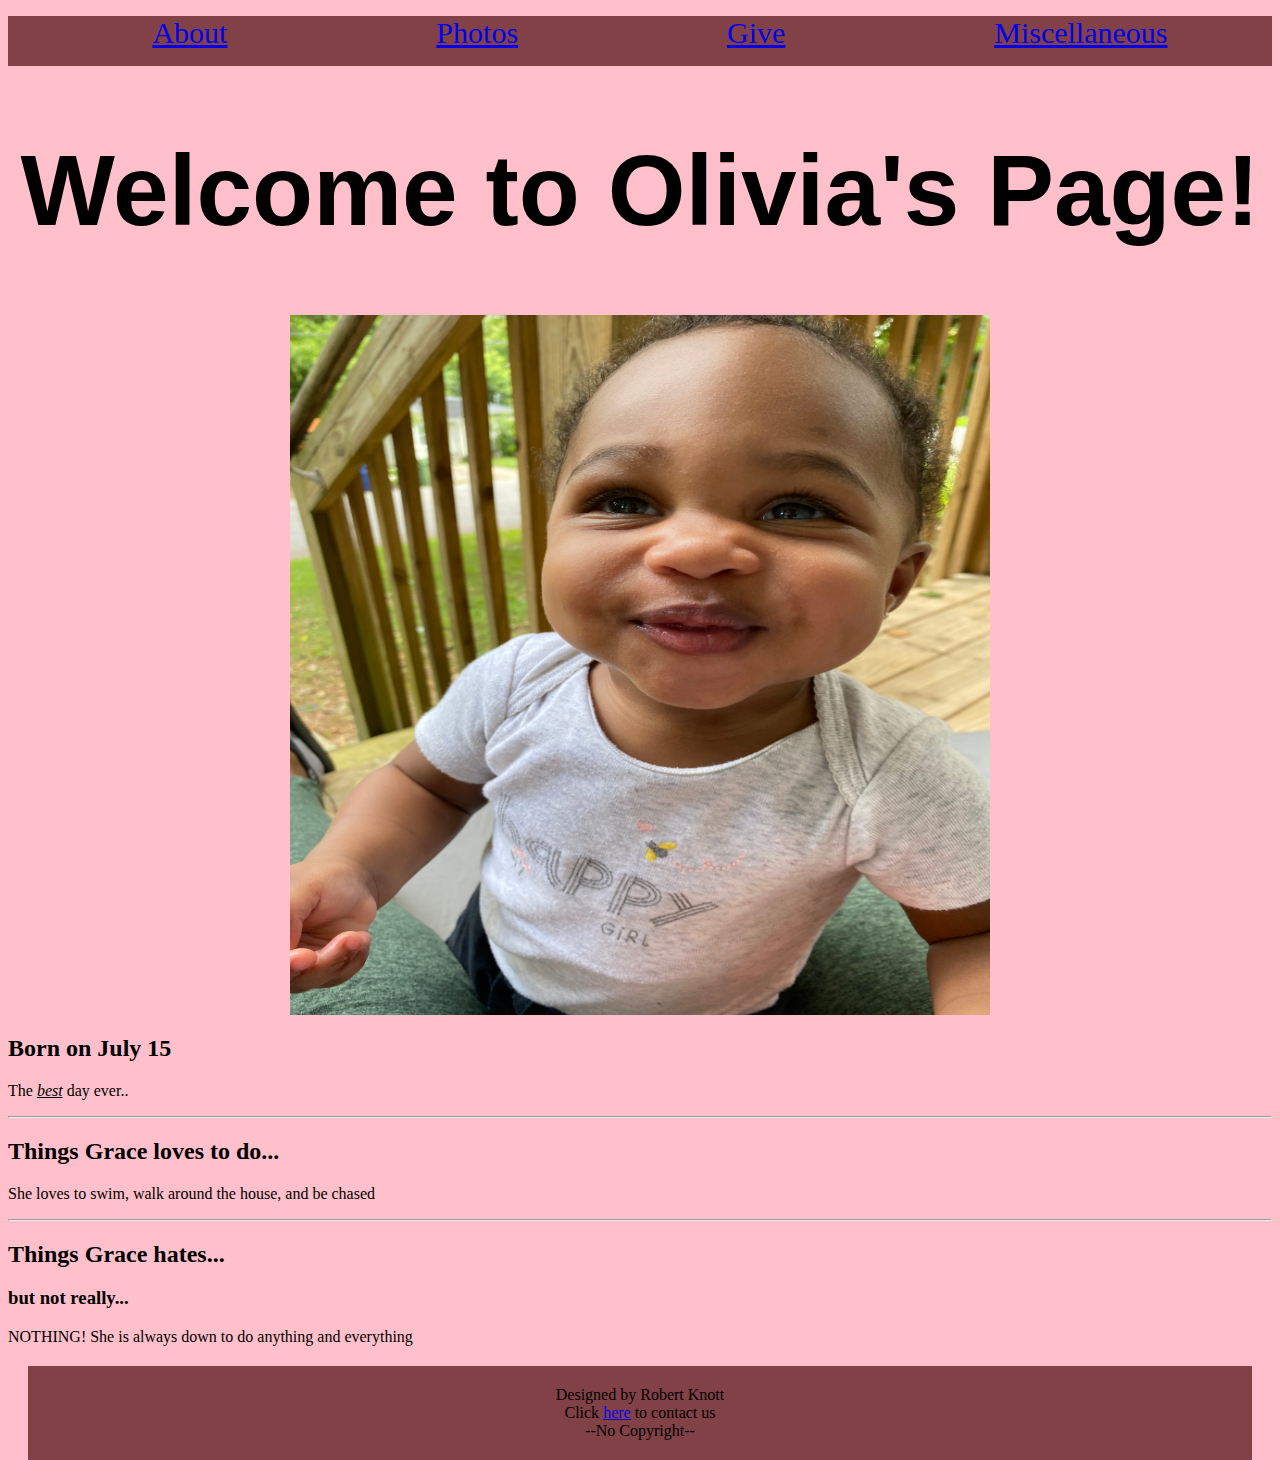
<file: Olive's birthday.html>
<!DOCTYPE html>
<html lang="en">
<head>
    <meta charset="UTF-8">
    <link rel="stylesheet" type="text/css" href="Olive day.css"/>
    <meta http-equiv="X-UA-Compatible" content="IE=edge">
    <meta name="viewport" content="width=device-width, initial-scale=1.0">
    <title>Olivia Day!!!</title>
</head>
<body>
    <header>
        <nav>
            <ul>
                <li><a href="#">About</a></li>
                <li><a href="#">Photos</a></li>
                <li><a href="#">Give</a></li>
                <li><a href="#">Miscellaneous</a></li>
            </ul>
        </nav>
    </header>
    <h1>Welcome to Olivia's Page!</h1>
    <div id="small">
        <img src="IMG_0354.jpeg" alt="Pic of Olive"/>
    </div>
    <div>
        <h2>Born on July 15</h2>
        <p>The <span>best</span> day ever..</p>
    </div><hr>
    <section class="split" id="two">
        <h2>Things Grace loves to do...</h2>
        <p>She loves to swim, walk around the house, and be chased</p>
    </section><hr>

    <section>
        <h2>Things Grace hates...</h2>
        <h3>but not really...</h3>
        <p>NOTHING! She is always down to do anything and everything</p>
    </section>
    
    <footer>Designed by Robert Knott<br>
        Click <a href="#">here</a> to contact us<br>
        --No Copyright--
    </footer>
</body>
</html>
</file>
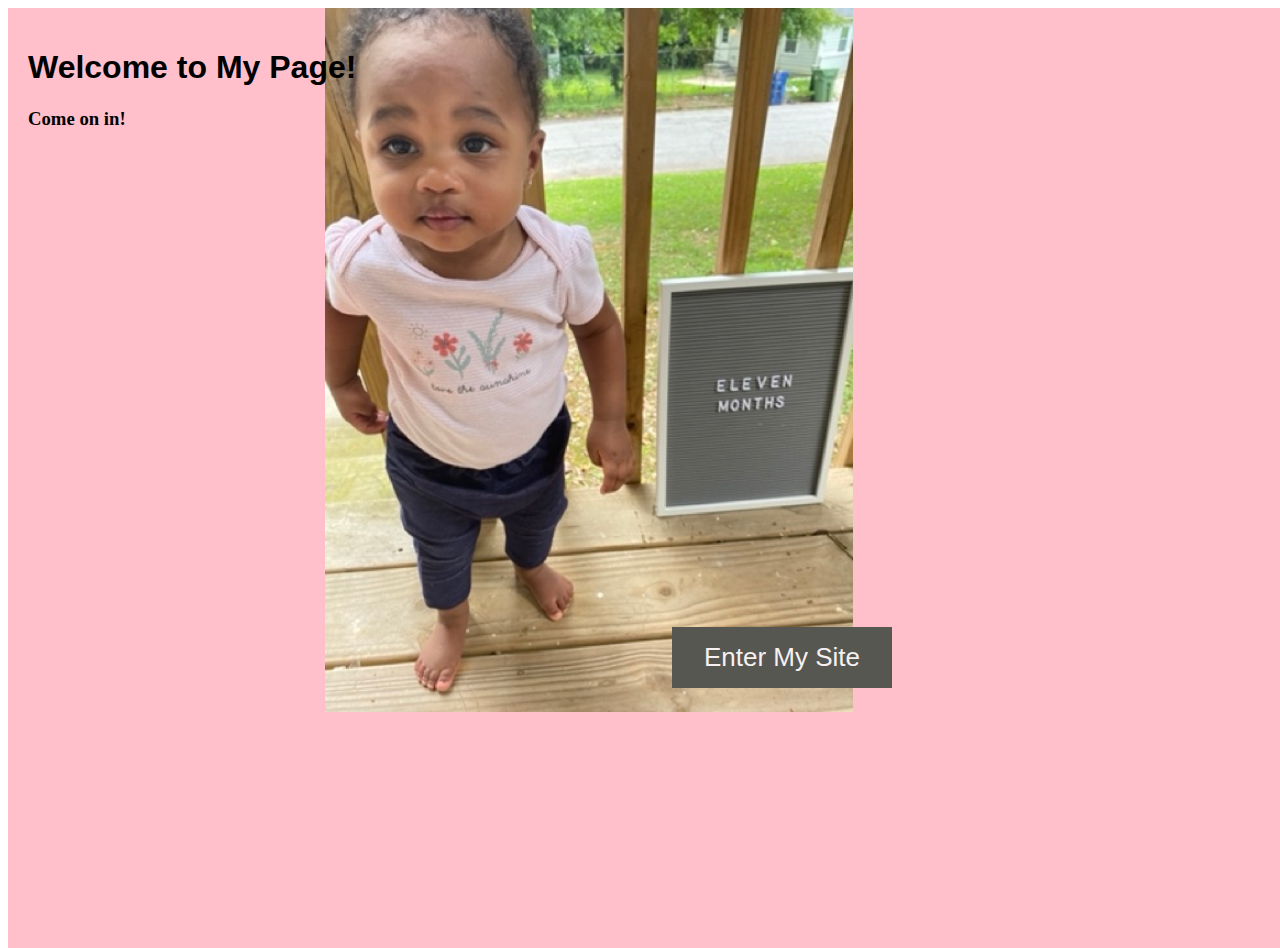
<file: Olive's day splash.html>
<!DOCTYPE html>
<html lang="en">
<head>
    <meta charset="UTF-8">
    <meta http-equiv="X-UA-Compatible" content="IE=edge">
    <meta name="viewport" content="width=device-width, initial-scale=1.0">
    <link rel="stylesheet" type="text/css" href="Olivia splash.css">
    <title>Olivia!</title>
</head>
<body>
    <div id="background">
        <h1>Welcome to My Page!</h1>
        <h3>Come on in!</h3>
    
        <div class= "enter">
         <button onclick="document.location='Olive\'s birthday.html'">Enter My Site</button>
        </div>
    </div>
</body>
</html>
</file>
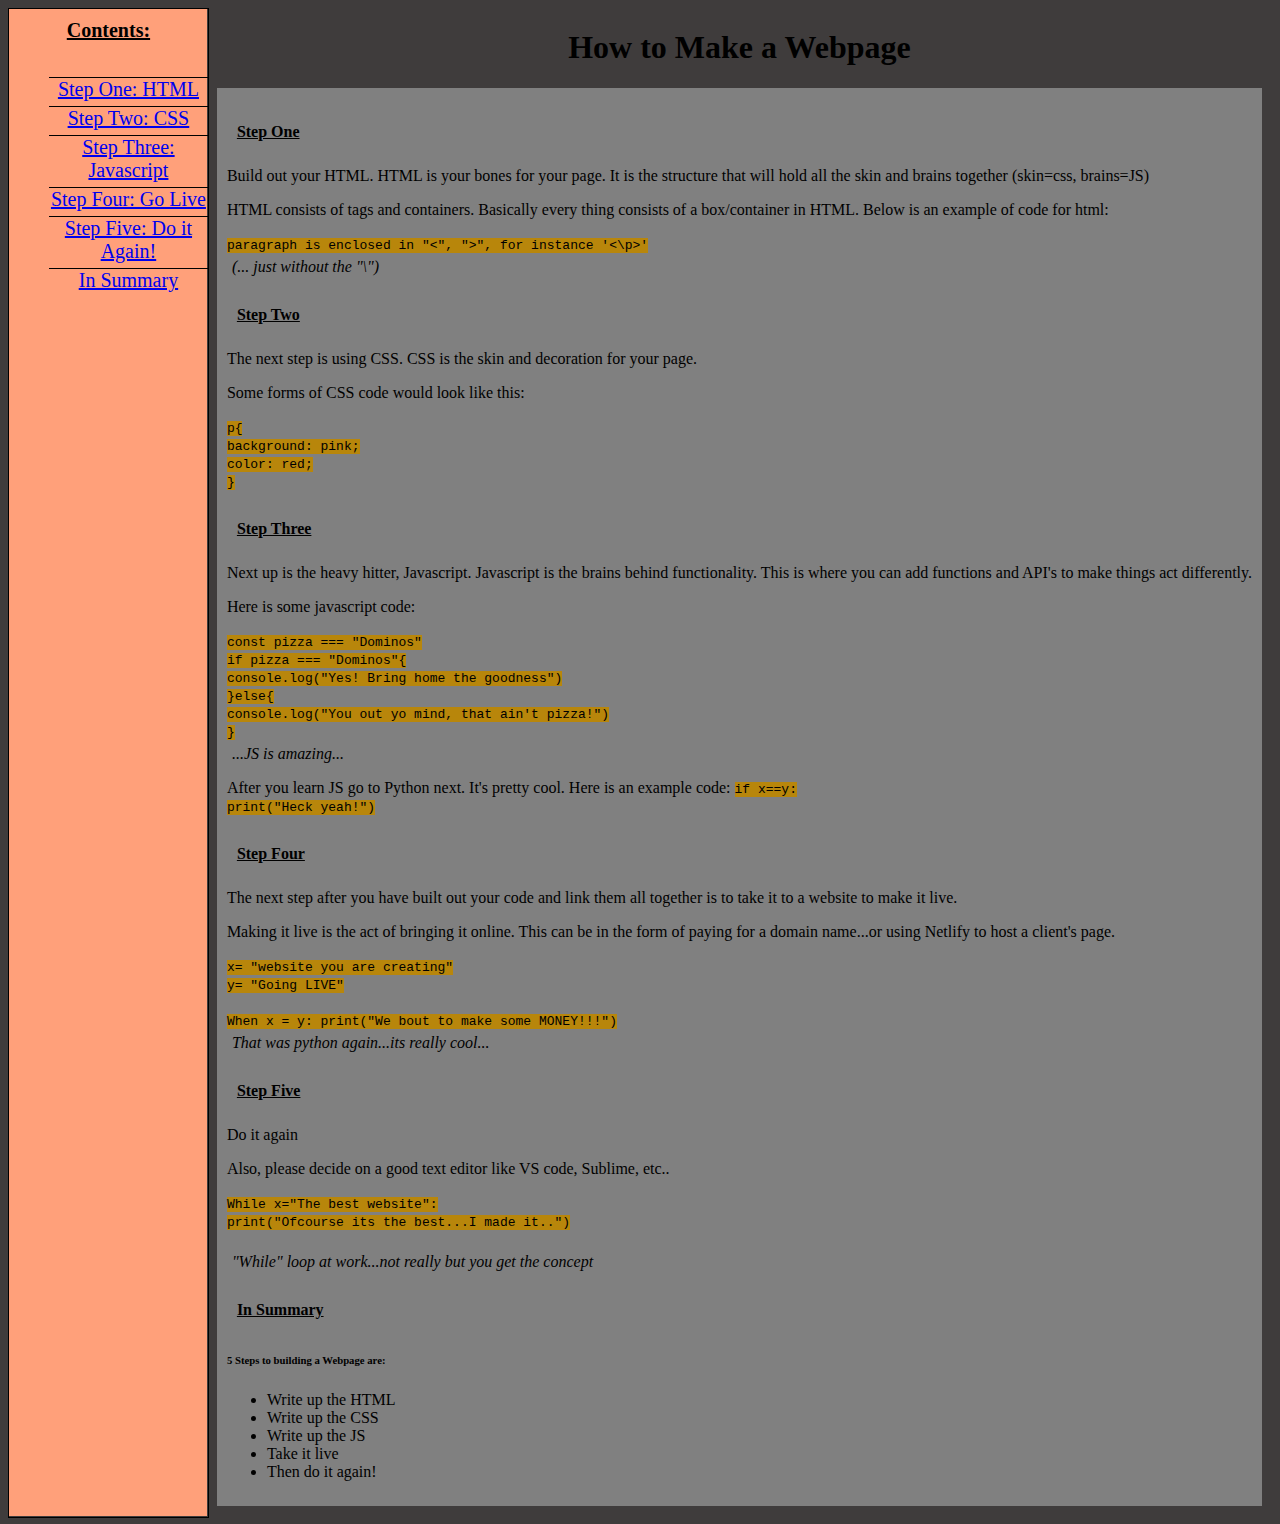
<file: Project- How to Build a webpage.html>
<!DOCTYPE html>
<html lang="en">
<head>
    <meta charset="UTF-8">
    <meta http-equiv="X-UA-Compatible" content="IE=edge">
    <meta name="viewport" content="width=device-width, initial-scale=1.0">
    <link rel="stylesheet" type="text/css" href="project-3.css">
    <title>Technical Page</title>
</head>
<body>
  <section id="little-guy">
    <nav id="navbar">
      <header>Contents:</header>
      <ul>
      <li><a class="nav-link" href="#step_one">Step One: HTML</a></li>
      <li><a class="nav-link" href="#step_two">Step Two: CSS</a></li>  
      <li><a class="nav-link" href="#step_three">Step Three: Javascript</a></li>
      <li><a class="nav-link" href="#step_four">Step Four: Go Live</a></li>
      <li><a class="nav-link" href="#step_five">Step Five: Do it Again!</a></li>
      <li><a class="nav-link" href="#in_summary">In Summary</a></li>
      </ul>
    </nav>
  </section>
  <section id="big-guy">
    <h1>How to Make a Webpage</h1>
    <main id="main-doc">
      <section class="main-section" id="step_one">
       <header>Step One</header>
       <p>Build out your HTML. HTML is your bones for your page. It is the structure that will hold all the skin and brains together (skin=css, brains=JS) </p>
        <p>HTML consists of tags and containers. Basically every thing consists of a box/container in HTML. Below is an example of code for html:</p>

        <code> 
        paragraph is enclosed in "<", ">", for instance '<\p>'
        </code>
        <span>(... just without the "\")
     </section>
      <section class="main-section" id="step_two">
        <header>Step Two</header>
        <p>The next step is using CSS. CSS is the skin and decoration for your page. </p>
        <p>Some forms of CSS code would look like this: </p>
        <code>
        p{ <br>
          background: pink; <br>
          color: red;<br>
        }
        </code>
      </section>
      <section class="main-section" id="step_three">
        <header>Step Three</header>
        <p>Next up is the heavy hitter, Javascript. Javascript is the brains behind functionality. This is where you can add functions and API's to make things act differently.</p>
        <p>Here is some javascript code:</p>
        <code>
        const pizza === "Dominos" <br>
        if pizza === "Dominos"{<br>
        console.log("Yes! Bring home the goodness")<br>
        }else{<br>
console.log("You out yo mind, that ain't pizza!")<br>
        }
        </code>
        <span>...JS is amazing...</span>
       <p>After you learn JS go to Python next. It's pretty cool. Here is an example code:
          <code>
          if x==y:<br>
          print("Heck yeah!")
          </code>
        </p>
      </section>
     <section class="main-section" id="step_four">
        <header>Step Four</header>
        <p>The next step after you have built out your code and link them all together is to take it to a website to make it live.</p>
       <p>Making it live is the act of bringing it online. This can be in the form of paying for a domain name...or using Netlify to host a client's page.</p>
        <code>
        x= "website you are creating"<br>
        y= "Going LIVE"<br>
        <br>
        When x = y:
        print("We bout to make some MONEY!!!")
        </code>
       <span>That was python again...its really cool...</span>
      </section>
      <section class="main-section" id="step_five">
       <header>Step Five</header>
        <p>Do it again</p>
        <p>Also, please decide on a good text editor like VS code, Sublime, etc..</p>
        <code>
        While x="The best website":<br>
        print("Ofcourse its the best...I made it..")<br>

        </code><br>
        <span>"While" loop at work...not really but you get the concept</span>
      
      </section>
      <section class="main-section" id="in_summary">
        <header>In Summary</header>
        <h6>5 Steps to building a Webpage are:  </h6>
          <ul>
            <li>Write up the HTML</li>
           <li>Write up the CSS</li>
           <li>Write up the JS</li>
           <li>Take it live</li>
           <li>Then do it again!</li>
        <ul>
      </section>
  
   </main>
  </section>
  </body>
</html>
</file>
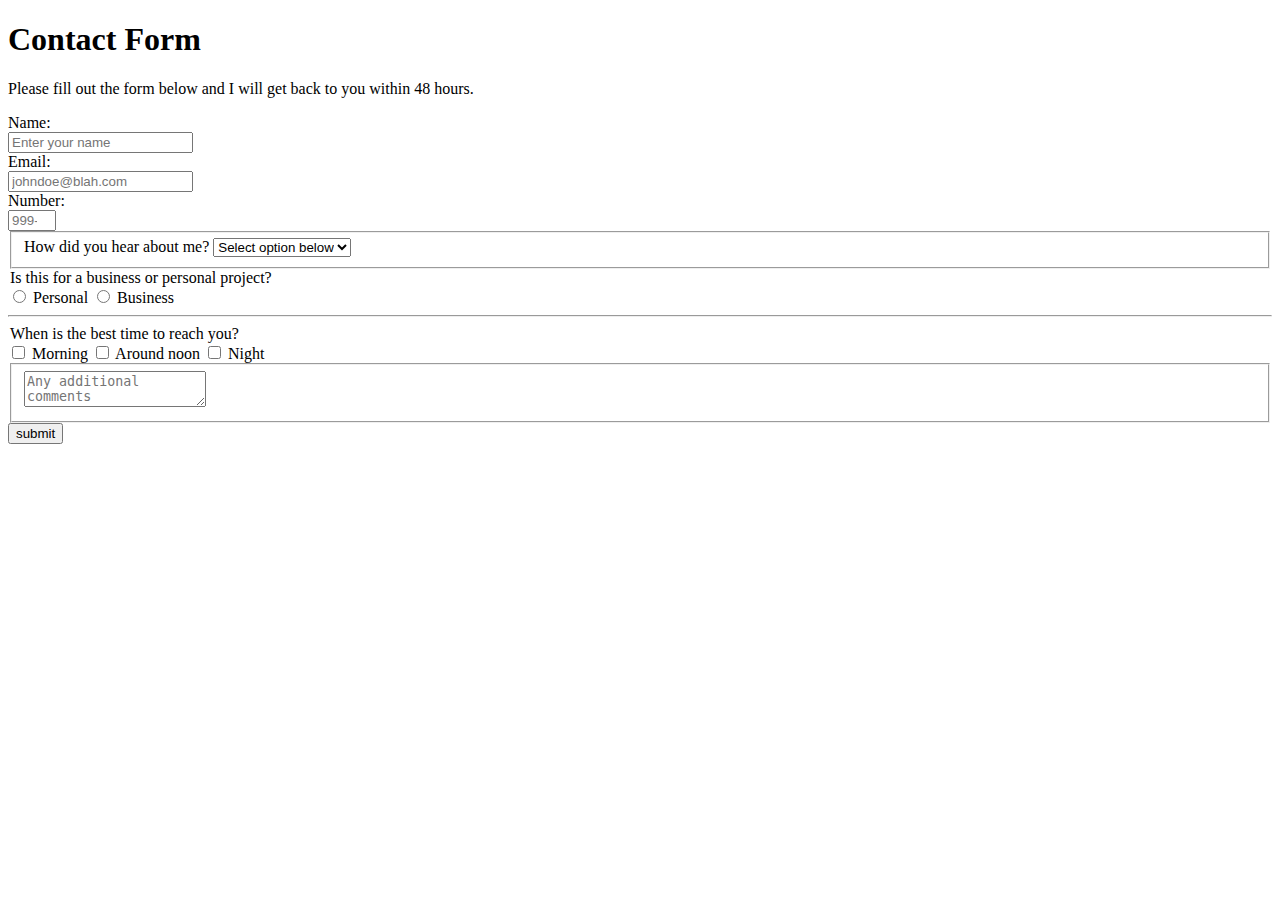
<file: Project-Contact form.html>
<!DOCTYPE html>
<html>
  <head>
    <link rel="stylesheet" href="Project-Contact form.css" type="css/text">
   <title>Project Registration Form</title>
  </head>
  <body>
    <h1 id="title"> Contact Form</h1>
    <p id="description">Please fill out the form below and I will get back to you within 48 hours.</p>
    <main>
    <form id="survey-form">
      <div>
        <label id="name-label">Name: </label><br>
    <input id="name" required type="text" placeholder="Enter your name"/><br>
        <label id="email-label"> Email: </label><br> 
        <input id="email" required type="email" placeholder="johndoe@blah.com"/><br>
        <label id="number-label"> Number: </label><br>
        <input type="number" min=7 max=9 id="number" required  pattern="[0-9]{3}-[0-9]{3}-[0-9]{4}" placeholder="999-999-9999"/>
      </div> 
      <fieldset>
        <label> How did you hear about me?
        <select id="dropdown">
          <option value="">Select option below</option>
          <option value="1">Google search </option>
          <option value="2">Github</option> 
          <option value="3">LinkedIn</option>
          <option value="4">Referral</option>
        </select>
        </label>
      </fieldset>
      <div>
        <legend> Is this for a business or personal project? </legend>
        <label class="rad">
          <input type="radio" name="type" value="personal"> Personal
        </label>  
        <label class="rad">
          <input type="radio" name="type" value="business"> Business
        </label>
      </div> 
      <hr>
      <div>
        <legend>When is the best time to reach you?</legend>
        <label>
          <input type="checkbox" value="morn"> Morning
        </label>
        <label>
          <input type="checkbox" value="noon"> Around noon
        </label>
        <label>
          <input type="checkbox" value="evening"> Night
        </label>
      </div>  
      <fieldset>
        <textarea placeholder="Any additional comments"></textarea><br>
      </fieldset> 
      <label><input type="submit" id="submit" value="submit"/></label>
    </form> 
    </main> 
  </body> 
</html>
</file>
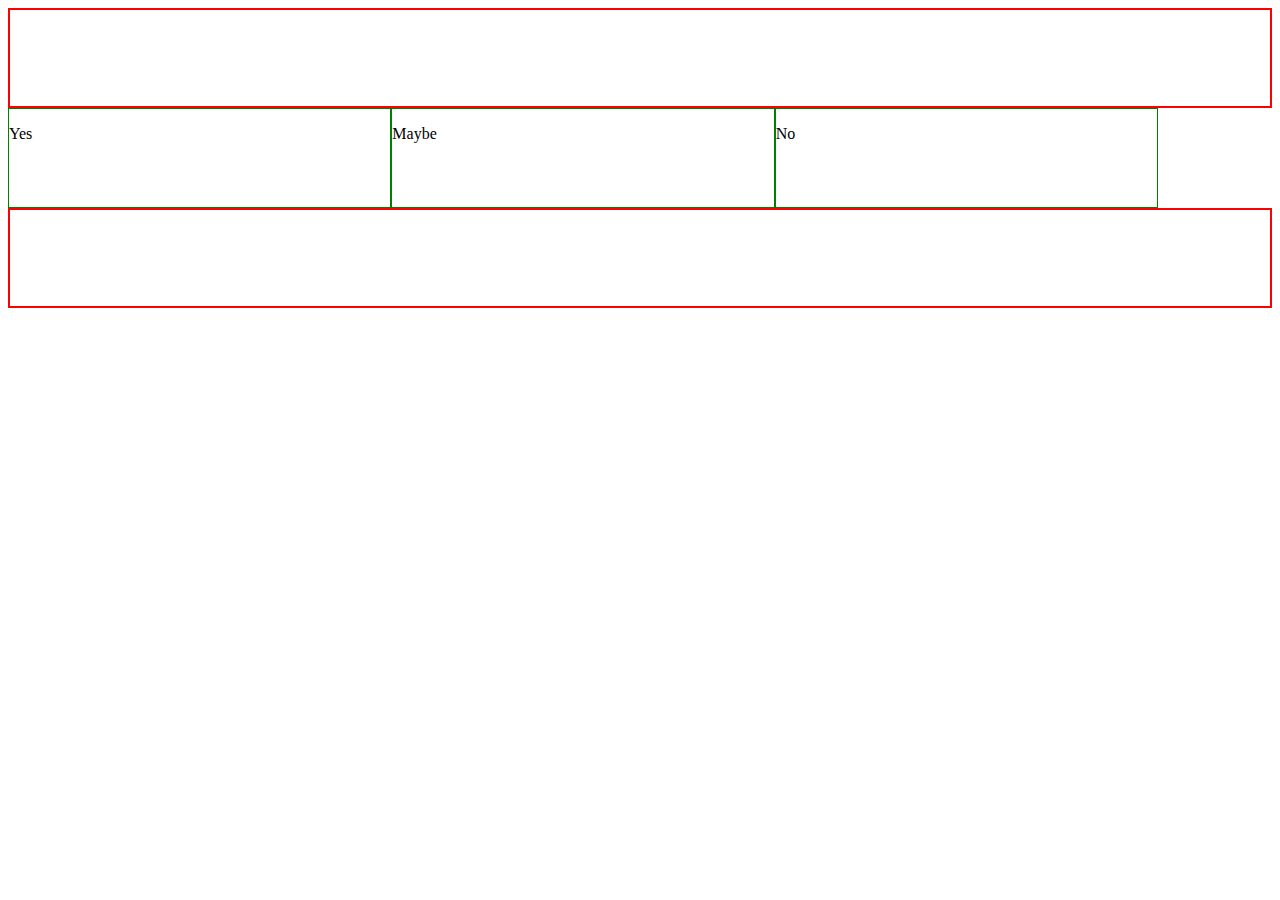
<file: test stuff.html>
<!DOCTYPE html>
<html>
    <head>
        <link rel="stylesheet" href="test things.css">
    </head>
    <body>
        <header>
        </header>
        
         <section>
                <p>Yes</p>

         </section>
         <section>
                <p>Maybe</p>

        </section>
        <section>
                <p>No</p>

        </section>
        
    
        <footer>
        </footer>
        <script src="test.js" type="text/javascript"></script>

        
    </body>
</html>
</file>
<file: Olive day.css>
*{
    background-color: pink;
    box-sizing: border-box;
}
header{
    width: 100%;
}
nav{
    width: 100%;
}
nav ul{
    height: 50px;
    width: 100%;
    display:flex; 
    flex-direction: row;
    background: rgb(130, 65, 70);
    justify-content: space-around;
    list-style: none;
}
a{
    background: rgb(130, 65, 70);
}
ul li{
    font-size: 30px;
    background: rgb(130, 65, 70);

}

h1{
    font-family: Verdana, Geneva, Tahoma, sans-serif;
    text-align: center;
    font-size: 100px;
}
#small{
    display: flex;
  align-items: center;
  justify-content: center;
}
img{
    width: 700px;
    height:700px;
}


span{
    font-style: italic;
    text-decoration: underline;
}

footer{
    text-align: center;
    background-color: rgb( 130,	65,	70);
    margin: 20px;
    padding: 20px;
}
</file>
<file: Olivia splash.css>
body{
    width: 100%;
    height: 100vh;
   /* 
    
    background-image: url('IMG_0354.jpeg');
    background-size: 60%;
    background-repeat: no-repeat;
    margin-left: 50%;
   
    background-color: pink;
    background-position: 40% 0%;
    */
}
#background{
    background-image: url('IMG_0389 Medium.jpeg');
    padding: 20px;
    background-repeat: no-repeat;
    width: 100%;
    height: 100vh;
    background-position: 40% 0%;
    background-size: 40%;
    background-color: pink;
}
button{
    background-color: rgb(87,87,82);
  border: none;
  color: rgb(246, 240, 240);
  padding: 15px 32px;
  text-align: center;
  text-decoration: none;
  display: inline-block;
  font-size: 26px;
  margin: 4px 2px;
  cursor: pointer;
  float: right;
  margin-top: 478px;
  margin-right: 416px;
}
h1{
    font-family: 'Lucida Sans', 'Lucida Sans Regular', 'Lucida Grande', 'Lucida Sans Unicode', Geneva, Verdana, sans-serif;
    
}
</file>
<file: project-3.css>
html{
    box-sizing: border-box;
}
body{
    display:flex;
    box-sizing:inherit;
    background-color: rgb(63, 60, 60);
}
#little-guy{
    flex: 1;
    width: 33.3333%;
    background:lightsalmon;
    
}main{
    background: gray;
    padding: 5px;
    margin: 10px;
  }
  #navbar{
    display: flex;
    flex-direction: column;
    text-align: center;
    width: 100%;
    height: 100%;
    margin-left: 0px;
    top: 50px;
    
    border: 1px solid black;
    
  }
  #navbar> header{
    font-family: Verdana;
    font-size: 20px;
    font-weight: bold;
    text-align: center;
  }
  #navbar>ul{
      font-size: 20px;
      list-style: none;
      text-align: center;
      display: flex;
      flex-direction: column;
      justify-content:flex-end;
  }
  nav ul li{
      border-top: 1px solid black;
      margin-top: 5px;;
  }
  .nav-link:visited{
    color: black;
    background: white;
  }
  .nav-link:active{
    color: white;
    background: black
  }
  @media (max-width: 1180px){
  nav{
      position:static
  }  
  }
  span{
      font-style: italic;
      margin: 5px;
      display: block;
  }
  code{
      background-color: darkgoldenrod ;
  }

header{
    font-size: medium;
    text-decoration: underline;
    font-weight: bold;
    padding: 10px;
}
.main-section{
    margin: 20px 5px;
}
#big-guy>h1{
    text-align: center;

}
</file>
<file: Project-Contact form.css>
body{
    background-color: rgb(210, 50, 120);
    color: black;
  }
  h1, p{
    text-align: center;
  }
  .rad{
    margin: 40px;
    padding: 2px;
  }
  #description{
    font-family: tahoma;
    font-size: 16px;  
  }
  #name-label, #number-label,
  #email-label{
  font-size: 16pxpx;
  }
</file>
<file: test things.css>
section{
    border: 1px solid green;
    width: 30.33%;
    height:100px;
    float:left;
}

header, footer{
    border: 2px solid red;
    width: 100%;
    height: 100px;
    clear:both

}
*{
    box-sizing:border-box;
}
section p{
    text-decoration-style: wavy;
}
</file>
